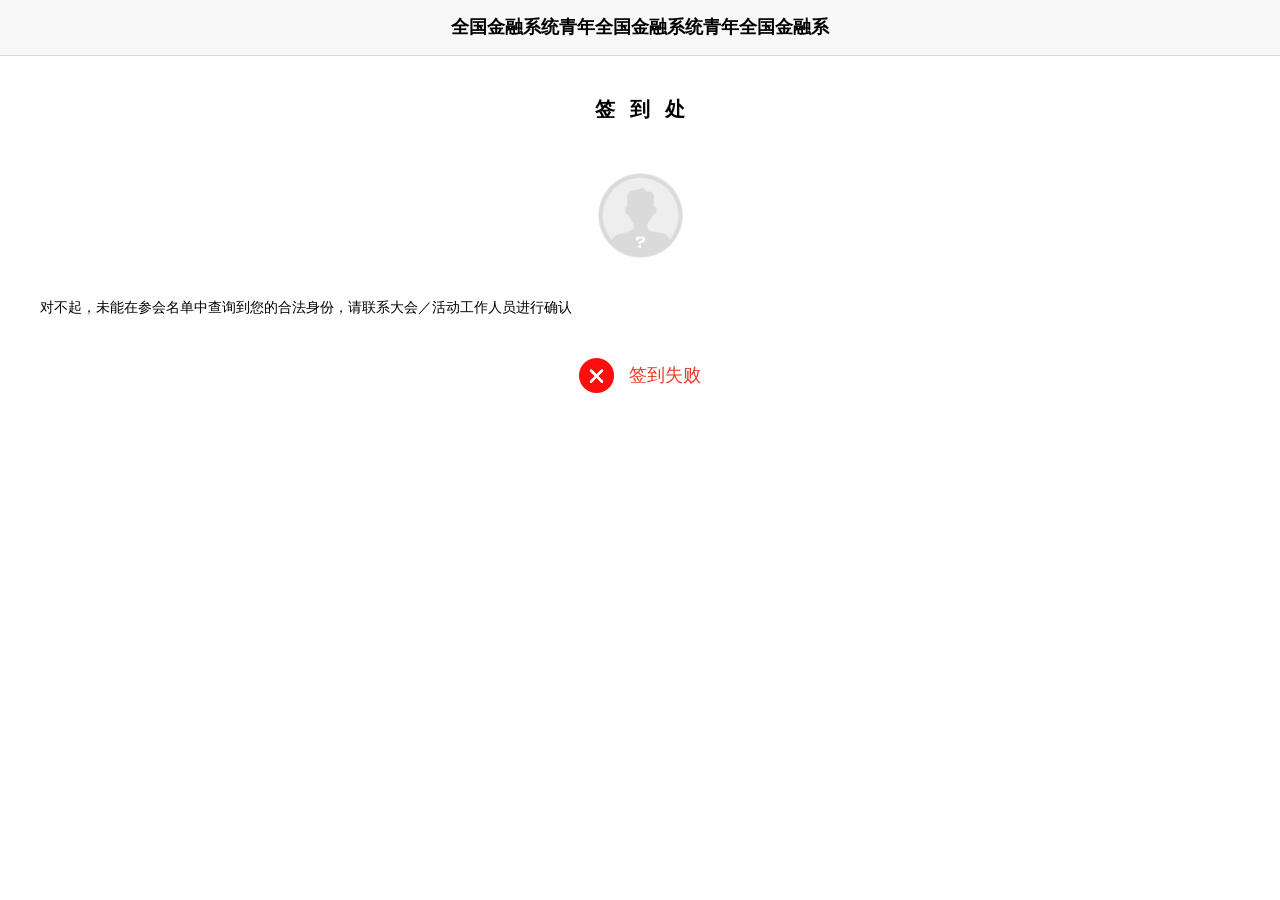
<file: qiandao/check_fail.html>
<!DOCTYPE html>
<html>
	<head>
		<title>Demo</title>
		<meta charset="utf-8">
		<meta http-equiv="X-UA-Compatible" content="IE=edge,chrome=1">
	    <meta name="description" content="Demo project">
		<meta name="viewport" content="width=device-width, initial-scale=1">
		<link rel="stylesheet" href="style.css">
	</head>
	<body>
		<div class="check-page">
			<h1 class="check-page-title">全国金融系统青年全国金融系统青年全国金融系</h1>
			<div class="check-page-content">
				<h2>签到处</h2>
				<div class="check-page-avatar">
					<img src="./imgs/APP-_03.png" alt="">
				</div>
				<div class="check-page-info">
					<p>对不起，未能在参会名单中查询到您的合法身份，请联系大会／活动工作人员进行确认</p>
				</div>
				<div class="check-page-tip">
					<img src="./imgs/APP_03.png"></img><span class="red">签到失败</span>
				</div>
			</div>	
		</div>
	</body>
	<script type="text/javascript"></script>
</html>
</file>
<file: qiandao/style.css>
html,body {
	margin:0;
	padding: 0;
}
h1, h2, p {
	margin: 0;
	padding: 0;
}
.check-page {
	text-align:center;
}
.check-page > h1 {
	padding: 15px 60px;
	font-size: 18px;
	line-height: 25px;
	background: #f8f8f8;
	border-bottom: 1px solid #d9d9d9;
}
.check-page-content > h2 {
	font-size: 20px;
	padding-top: 15px;
	padding-bottom: 15px;
	letter-spacing: 15px;
	margin-left: 15px;

	margin-top: 25px;
	margin-bottom: 30px;
}

.check-page-content > .check-page-avatar {
	overflow: hidden;
	border-radius: 50%;
	background: #eee;
	width: 85px;
	height: 85px;
	display: inline-block;
	margin-top: 5px;
	margin-bottom: 35px;
}

.check-page-avatar > img {
	width: 100%;
	height: 100%;	
}
.check-page-content > .check-page-info {
	margin-bottom: 25px;
	padding-left: 40px;
	padding-right: 40px;
	font-size: 14px;
	line-height: 21px;
	text-align: left;

	margin-bottom: 40px;
} 

.check-page-tip {
	margin-bottom: 25px;
}
.check-page-tip > * {
	display: inline-block;
	vertical-align: middle;
	line-height: 35px;
}
.check-page-tip > img {
	width: 35px;
	height: 35px;
	margin-right: 15px;
}
.check-page-tip > span {
	font-size: 18px;
}
.check-page-tip > span.green {
	color: rgb(108,206,85);
}
.check-page-tip > span.red {
	color: rgb(235,54,40);
}
</file>
